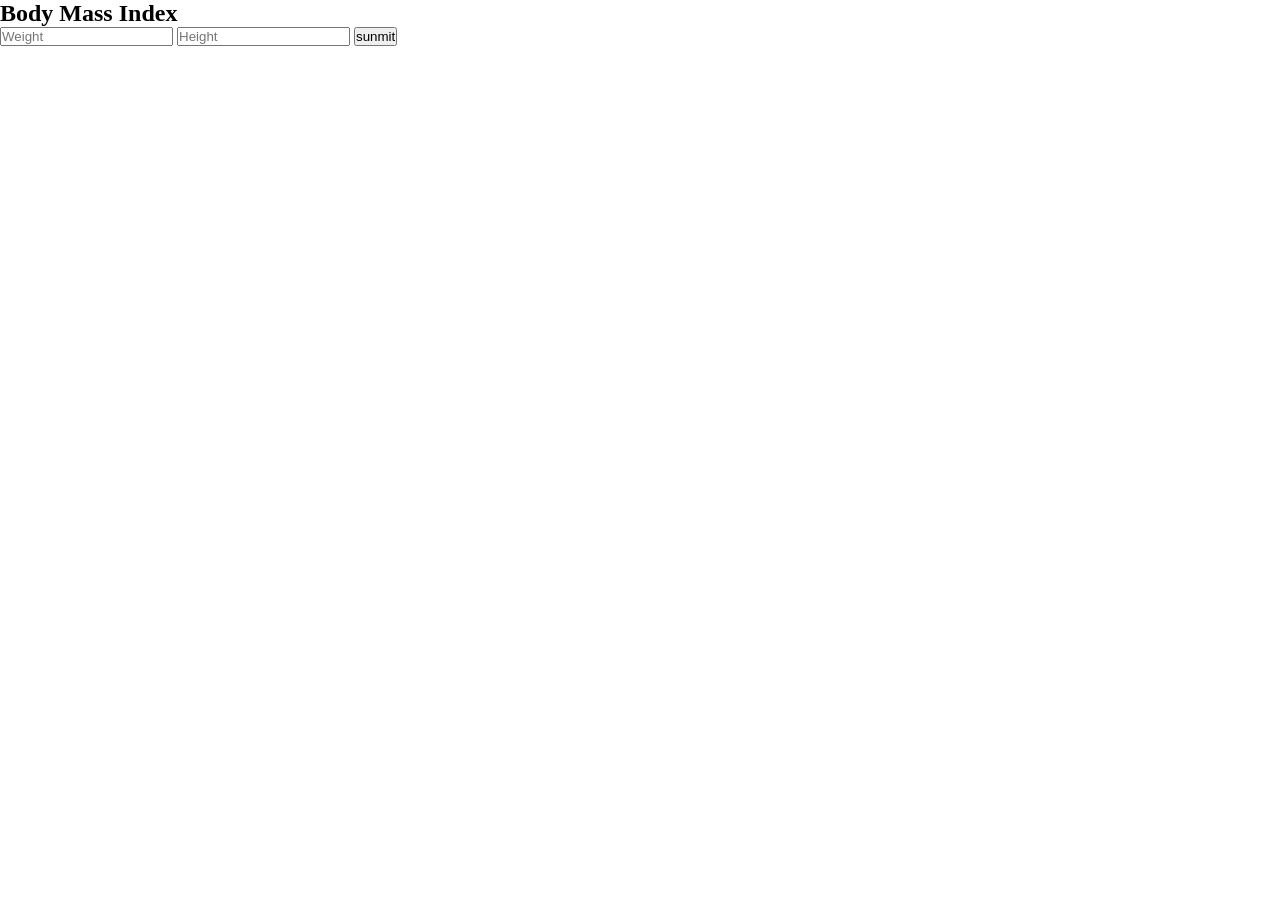
<file: calculator/index.html>
<!DOCTYPE html>
<html lang="en">
  <head>
    <meta charset="UTF-8" />
    <meta http-equiv="X-UA-Compatible" content="IE=edge" />
    <meta name="viewport" content="width=device-width, initial-scale=1.0" />
    <title>Document</title>
    <link rel="stylesheet" href="style.css" />
  </head>
  <body>
    <div class="app">
      <div>
        <h2>Body Mass Index</h2>
      </div>
      <form action="" name="form">
        <input id="weight" type="number" name="weight" placeholder="Weight" />
        <input id="height" type="text" name="height" placeholder="Height" />
        <input type="submit" value="sunmit" />
      </form>
      <p class="imb"></p>
      <p class="comment"></p>

      <script src="main.js"></script>
    </div>
  </body>
</html>
</file>
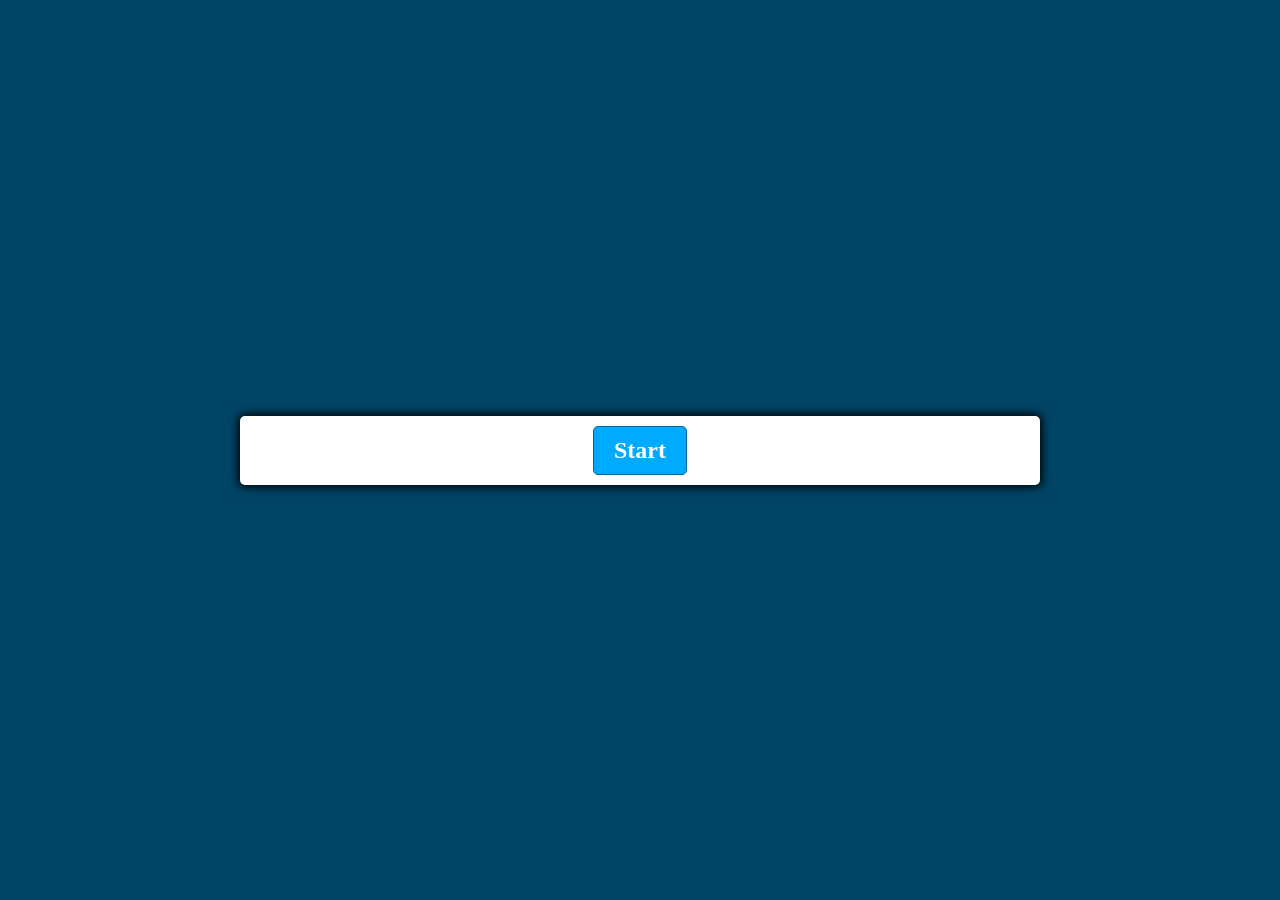
<file: quitgame/index.html>
<!DOCTYPE html>
<html lang="en">
  <head>
    <meta charset="UTF-8" />
    <meta name="viewport" content="width=device-width, initial-scale=1.0" />
    <meta http-equiv="X-UA-Compatible" content="ie=edge" />
    <link href="style.css" rel="stylesheet" />
    <script defer src="main.js"></script>
    <title>Quiz App</title>
  </head>
  <body>
    <div class="container">
      <div id="question-container" class="hide">
        <div id="question">Question</div>
        <div id="answer-buttons" class="btn-grid">
          <button class="btn">Answer 1</button>
          <button class="btn">Answer 2</button>
          <button class="btn">Answer 3</button>
          <button class="btn">Answer 4</button>
        </div>
      </div>
      <div class="controls">
        <button id="start-btn" class="start-btn btn">Start</button>
        <button id="next-btn" class="next-btn btn hide">Next</button>
      </div>
    </div>
  </body>
</html>
</file>
<file: calculator/style.css>
* {
  padding: 0;
  margin: 0;
  box-sizing: border-box;
}
</file>
<file: quitgame/style.css>
*, *::before, *::after {
  box-sizing: border-box;
  font-family: Gotham Rounded;
}

:root {
  --hue-neutral: 200;
  --hue-wrong: 0;
  --hue-correct: 145;
}

body {
  --hue: var(--hue-neutral);
  padding: 0;
  margin: 0;
  display: flex;
  width: 100vw;
  height: 100vh;
  justify-content: center;
  align-items: center;
  background-color: hsl(var(--hue), 100%, 20%);
}

body.correct {
  --hue: var(--hue-correct);
}

body.wrong {
  --hue: var(--hue-wrong);
}

.container {
  width: 800px;
  max-width: 80%;
  background-color: white;
  border-radius: 5px;
  padding: 10px;
  box-shadow: 0 0 10px 2px;
}

.btn-grid {
  display: grid;
  grid-template-columns: repeat(2, auto);
  gap: 10px;
  margin: 20px 0;
}

.btn {
  --hue: var(--hue-neutral);
  border: 1px solid hsl(var(--hue), 100%, 30%);
  background-color: hsl(var(--hue), 100%, 50%);
  border-radius: 5px;
  padding: 5px 10px;
  color: white;
  outline: none;
}

.btn:hover {
  border-color: black;
}

.btn.correct {
  --hue: var(--hue-correct);
  color: black;
}

.btn.wrong {
  --hue: var(--hue-wrong);
}

.start-btn, .next-btn {
  font-size: 1.5rem;
  font-weight: bold;
  padding: 10px 20px;
}

.controls {
  display: flex;
  justify-content: center;
  align-items: center;
}

.hide {
  display: none;
}
</file>
